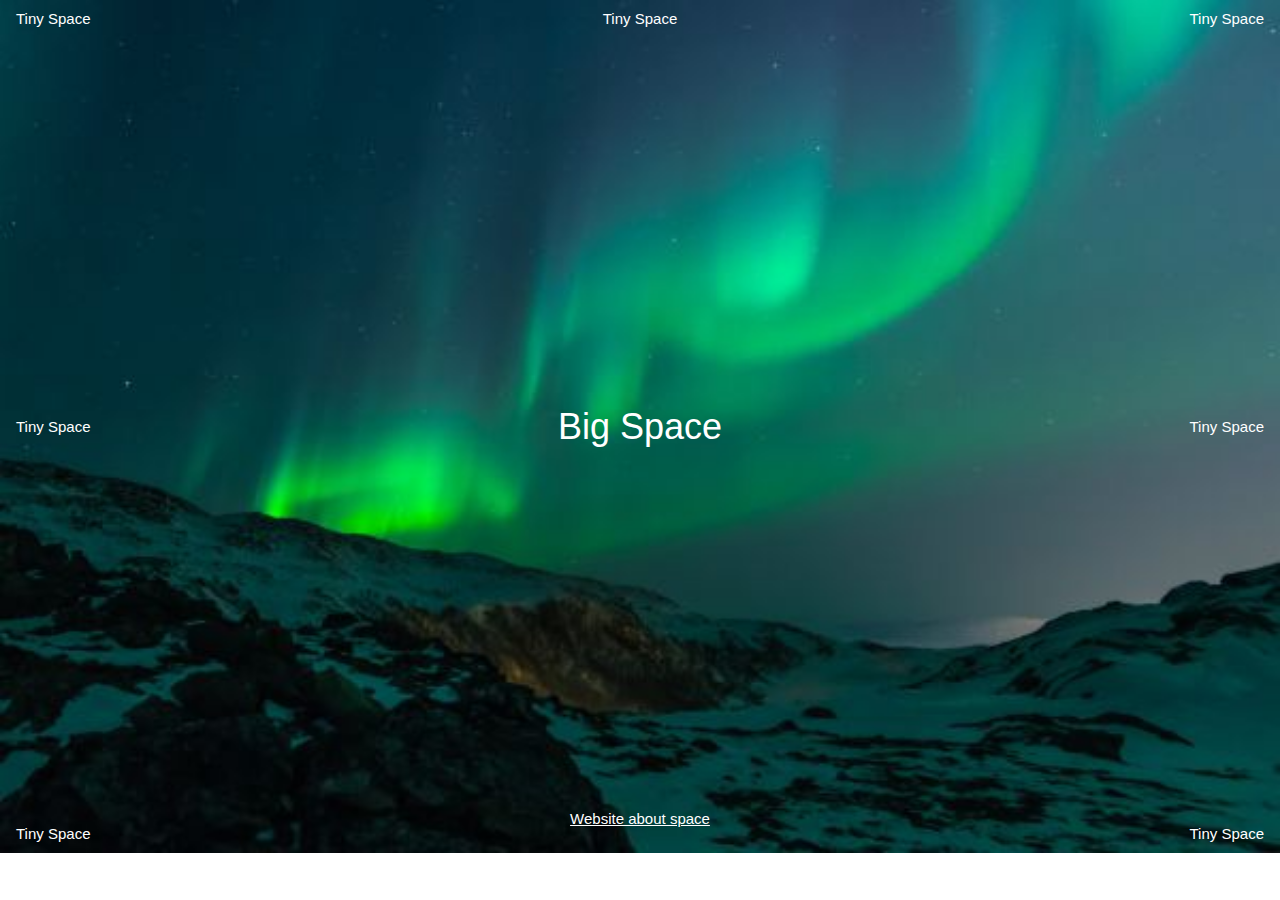
<file: index.html>
<!DOCTYPE html>
<html>
<title>W3.CSS</title>
<meta name="viewport" content="width=device-width, initial-scale=1">
<link rel="stylesheet" href="https://www.w3schools.com/w3css/4/w3.css">
<body>


  <div class="w3-display-container w3-text-white">
    <img src="img_lights.jpg" alt="Lights" style="width:100%">
    <div class="w3-padding w3-display-topleft">Tiny Space</div>
    <div class="w3-padding w3-display-topright">Tiny Space</div>
    <div class="w3-padding w3-display-bottomleft">Tiny Space</div>
    <div class="w3-padding w3-display-bottomright">Tiny Space</div>
    <div class="w3-padding w3-display-topmiddle">Tiny Space</div>
    <div class="w3-padding w3-display-left">Tiny Space</div>
    <div class="w3-padding w3-display-right">Tiny Space</div>
    <div class="w3-padding w3-display-middle w3-xxlarge">Big Space</div>
    <div class="w3-padding w3-display-bottommiddle"><p><a href="space.org.html">Website about space</a></p></div>
  </div>
</div>

</body>
</html>
</file>
